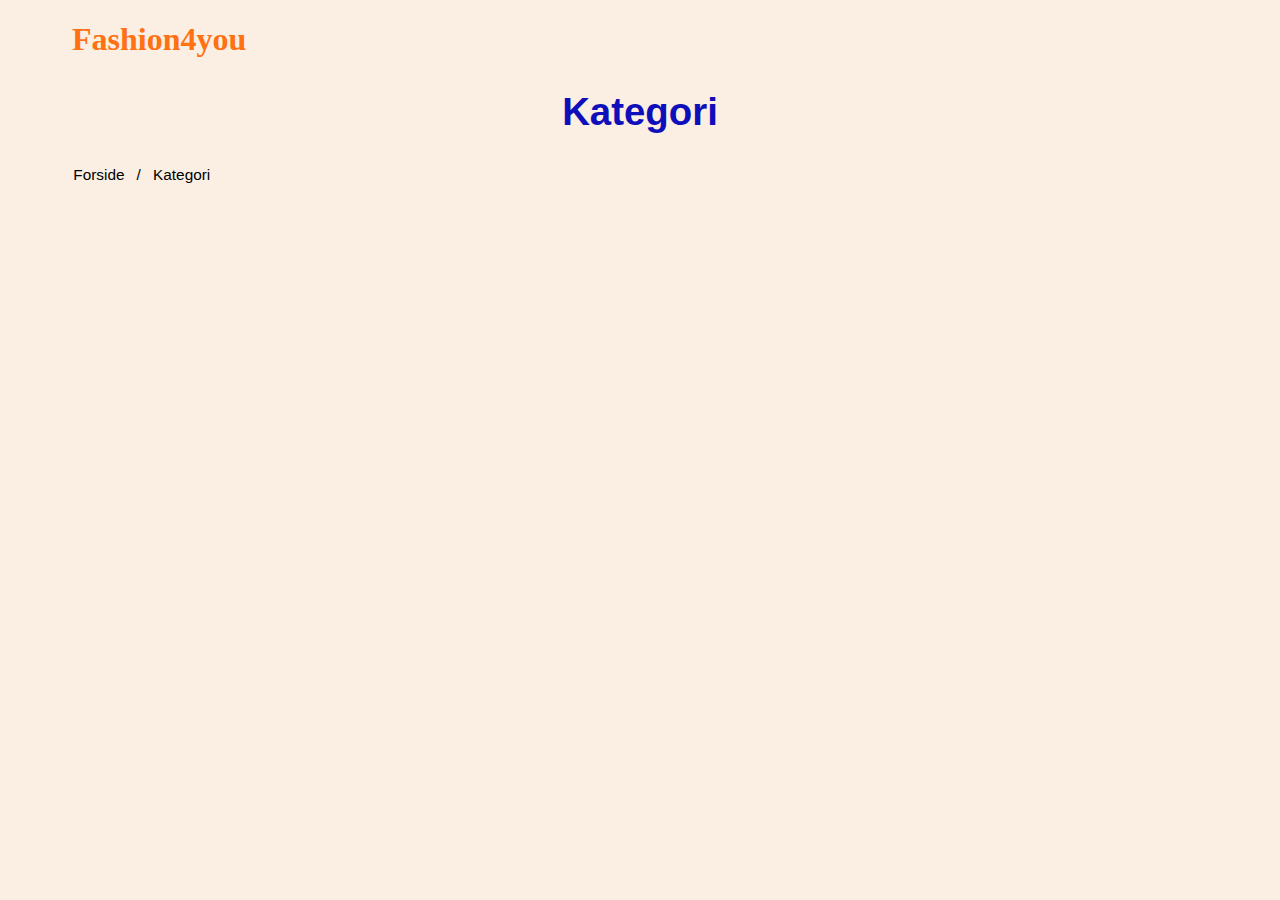
<file: kategori.html>
<!DOCTYPE html>
<html lang="en">
<head>
    <meta charset="UTF-8">
    <meta name="viewport" content="width=device-width, initial-scale=1.0">
    <title>Document</title>
    <link rel="stylesheet" href="css/layout.css">
    <link rel="stylesheet" href="css/style.css">

</head>
<body>
    <header></header>
    <main>
         <section>
            <h1 class="brandname">Fashion4you</h1>
            <h2 class="page-name">Kategori</h2>
            <ul class="breadcrumb">
                <li><a href="index.html">Forside</a></li>
                <li><a href="kategori.html">Kategori</a></li>
             </ul>
                <article class="grid1-1-1-1">
                    <template>
                        <div class="btn">
                            <a href="productlist.html">
                                <h2 class="category">Tøj</h2>
                            </a>
                        </div>
                    </template>
                </article>
        </section>
    </main>
    <footer></footer>
    <script src="js/category.js"></script>
</body>
</html>
</file>
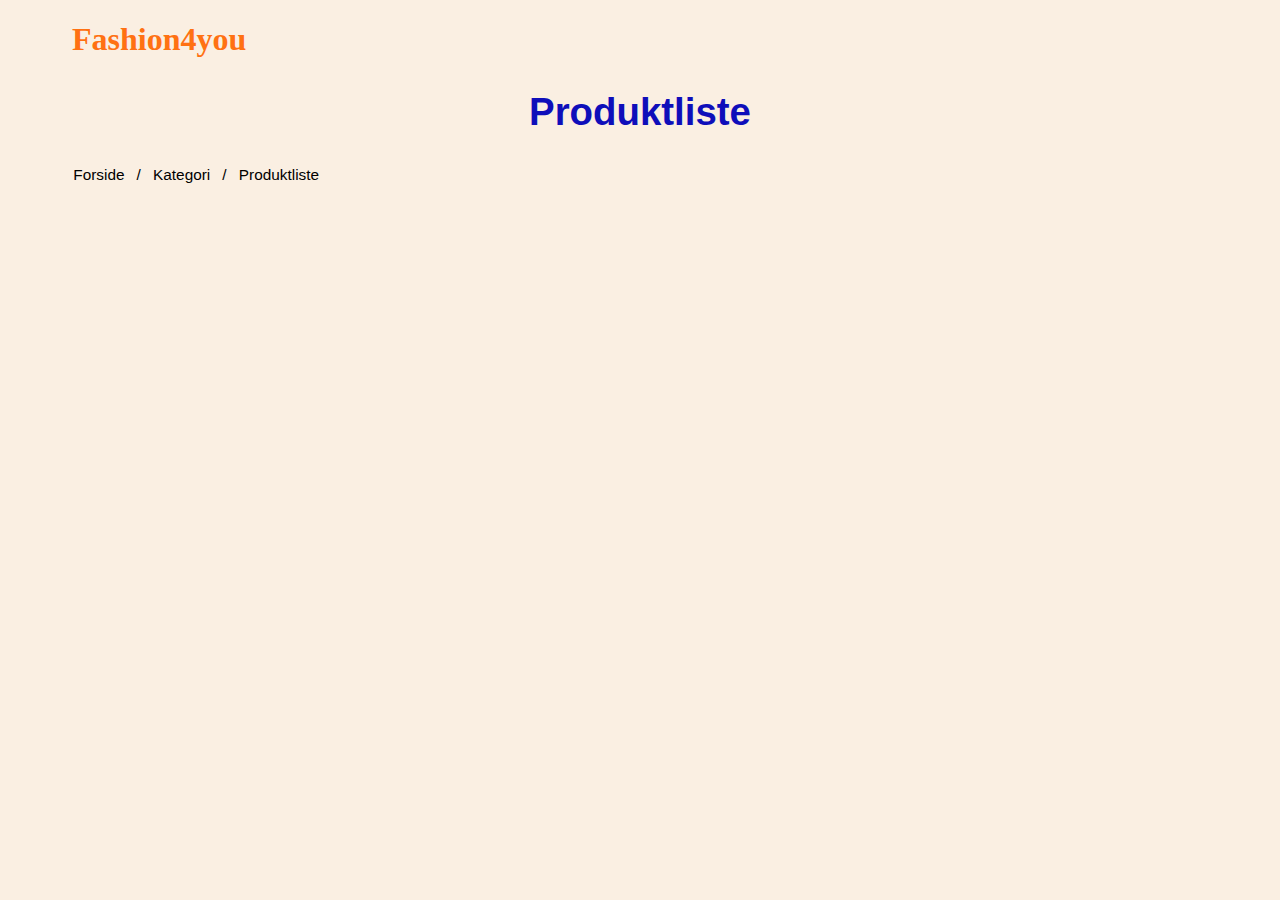
<file: productlist.html>
<!DOCTYPE html>
<html lang="en">
<head>
    <meta charset="UTF-8">
    <meta name="viewport" content="width=device-width, initial-scale=1.0">
    <title>Document</title>
    <link rel="stylesheet" href="css/layout.css">
    <link rel="stylesheet" href="css/productlist.css"> 
</head>
<body>
    <header> 
    </header>
    <main>
        <h1 class="brandname">Fashion4you</h1>
        <h2 class="page-name">Produktliste</h2>
        <ul class="breadcrumb">
            <li><a href="index.html">Forside</a></li>
            <li><a href="kategori.html">Kategori</a></li>
            <li><a href="productlist.html">Produktliste</a></li>
        </ul>
        <section class="grid1-1-1">
            <template id="productlist_template">
                <article>
                    <a class="see-more" href="">
                        <img src="https://kea-alt-del.dk/t7/images/webp/1000/1529.webp" alt="">
                        <div class="grid1-1">
                        <h3 class="productname">Tee</h3>
                        <h3 class="price">DKK: <span></span> kr</h3> 
                        </div>
                    </a>
                </article>
            </template>
        </section>
    </main>
    <script src="js/js.js"></script>
</body>
</html>
</file>
<file: css/layout.css>
/* Brødkrumme */
ul.breadcrumb{
    padding-left: 5.1vw;
    grid-template-columns: -1/-2;
    grid-row: 2;
    text-align: left;
 }   

ul.breadcrumb li {
  display: inline;
  font-size: 1.2vw;
}

ul.breadcrumb li+li:before {
  padding: 8px;
  color: black;
  content: "/\00a0";
}

li a:hover {
  color:  rgb(50, 50, 183);
  text-decoration: underline;
}


/* KATEGORI SIDE */
.grid1-1-1-1{
    display: grid;
    grid-template-columns: 1fr 1fr 1fr;
    gap: 1em;
    justify-items: center;
    row-gap: 5vw;
    margin: 0;
    width: 100%;
}

.grid1-1-1-1 div{
    border: 3px solid rgb(0, 0, 16); ;
    box-sizing:border-box; 
    padding: 2.5vw;
    margin-bottom: 1vw;
    width: 20vw;
    height: 17vw;

}

.grid1-1-1-1 h1 {
    grid-column: 1/-1;
    margin-bottom: 3vw;
    margin-top: 3vw;
}

.grid1-1-1-1 div:first-of-type {
    background-image: url('https://kea-alt-del.dk/t7/images/webp/1000/1526.webp'); 
    background-size: cover; 
    background-position: center;
    
}

.grid1-1-1-1 div:nth-of-type(2) {
    background-image: url('https://kea-alt-del.dk/t7/images/webp/1000/1164.webp'); 
    background-size: cover;
    background-position: center;
}

.grid1-1-1-1 div:nth-of-type(3) {
    background-image: url('https://kea-alt-del.dk/t7/images/webp/1000/1548.webp'); 
    background-size: cover;
    background-position: center;
}

.grid1-1-1-1 div:nth-of-type(4) {
    background-image: url('https://kea-alt-del.dk/t7/images/webp/1000/23482.webp'); 
    background-size: cover;
    background-position: center;
}

.grid1-1-1-1 div:nth-of-type(5) {
    background-image: url('https://kea-alt-del.dk/t7/images/webp/1000/18441.webp'); 
    background-size: cover;
    background-position: center;
}

.grid1-1-1-1 div:nth-of-type(6) {
    background-image: url('https://kea-alt-del.dk/t7/images/webp/1000/1551.webp'); 
    background-size: cover;
    background-position: center;
}






/* PRODUKT SIDE */

/* PRODUKTLISTE SIDE */

.grid1-1-1{
    display: grid;
    grid-template-columns: 1fr 1fr 1fr;
    align-items: start;
    text-align: center;
    gap: 2vw;
}

.grid1-1-1 h1{
    grid-column: 1/-1;
}

.grid1-1-1 img{
    width: 100%;
    height: auto;

}


/* 
.sale::before {
    content: "Sale";
    position: absolute;
    top: -10;
    left: 10;
    background-color: red;
    color: white;
    padding: 15px;
    z-index: 2;
} */
</file>
<file: css/style.css>
body{
    background-color: rgb(250, 239, 226);
}
.grid1-1-1-1 h1{
    justify-self: center;
    text-align: center;
}

a{
    text-decoration: none;
    color: black;
    text-decoration: none;
}

.page-name{
    text-align: center;
    font-family:sans-serif;
    color: rgb(14, 14, 186);
    font-size: 3vw;
    text-align: center;
  
}



li{
    font-family: sans-serif;
    font-size: 1.2vw;
}

h2{
    font-family:sans-serif;
    color: rgb(0, 0, 8);
}

.price {
    font-size: 2vw;
    text-align: left;
}

.btn {
    cursor:pointer;
}

img{
    height: 60%;
 
}

.category{
    color: rgb(250, 250, 251); 
    background-color: rgb(14, 14, 186);  ;
    padding: 1vw;
    align-self: center;
    justify-self: center;
    text-align: center;
    font-size: 1.3vw;
    margin-top: 4vw;
   
}

#size{
    width: 15vw;
    height: 3vw;
}

.button{
    width: 15vw;
    height: 3vw;
    background-color: rgb(50, 50, 183);
    color: aliceblue;
}



.grid1-1-1 h3{
    font-family:'Arial';

}

.global_menu{
    display: flex;
    flex-direction: row;
    justify-content: space-between;
    margin-left: 10vw;
    margin-right: 10vw;
}

.global_menu li{
    list-style: none;
}

.brandname{
    color: rgb(255, 113, 18);
    text-align: left;
    margin-left: 5vw;
}

/* prices */
.original_price{
    text-decoration: line-through;
}

.new_price{
    color: red;
}


@font-face {
    font-family: 'playfair_regular';
    src: url('../fonts/playfairdisplay-variablefont_wght-webfont.woff2') format('woff2'),
         url('../fonts/playfairdisplay-variablefont_wght-webfont.woff2') format('woff');
    font-weight: normal;
    font-style: normal;
}
</file>
<file: css/productlist.css>
.page-name{
    text-align: center;
    font-family:sans-serif;
    color: rgb(14, 14, 186);
    font-size: 3vw;
    text-align: center;
  
}

.brandname{
    color: rgb(255, 113, 18);
    text-align: left;
    margin-left: 5vw;
}


body{
    background-color: rgb(250, 239, 226);
}

.grid1-1-1-1 h1{
    justify-self: center;
    text-align: center;
}

a{
    text-decoration: none;
    color: black;
    text-decoration: none;
}

h3{
    text-align: left;
    font-family: sans-serif;
    font-weight: 100;
}

.grid1-1 h3{
    text-align: left;
}

li{
    font-family: sans-serif;
    font-size: 1.2vw;
}





/* sold out */

.sold-out::before {
    content: "Sold Out";
    position: absolute;
    background-color: rgb(158, 160, 180);;
    color: white;
    padding: 15px;
    font-size: 1vw;
    z-index: 2;
}

.sold-out img{
    filter: grayscale(100%);
}


.sale {
    background-color: rgb(215, 20, 20);
    color: white;
    padding: 0.5vw;  
  
}


article{
    margin-left: 6vw;
    margin-right: 6vw;
    padding: 0;

}

.grid1-1{
    display: grid;
    grid-template-columns: 1fr 1fr;
    justify-items: start;
}

.productname{
    grid-column: 1/-1;
    grid-row: 1;
}

.line-through{
    text-decoration: line-through;

}
</file>
